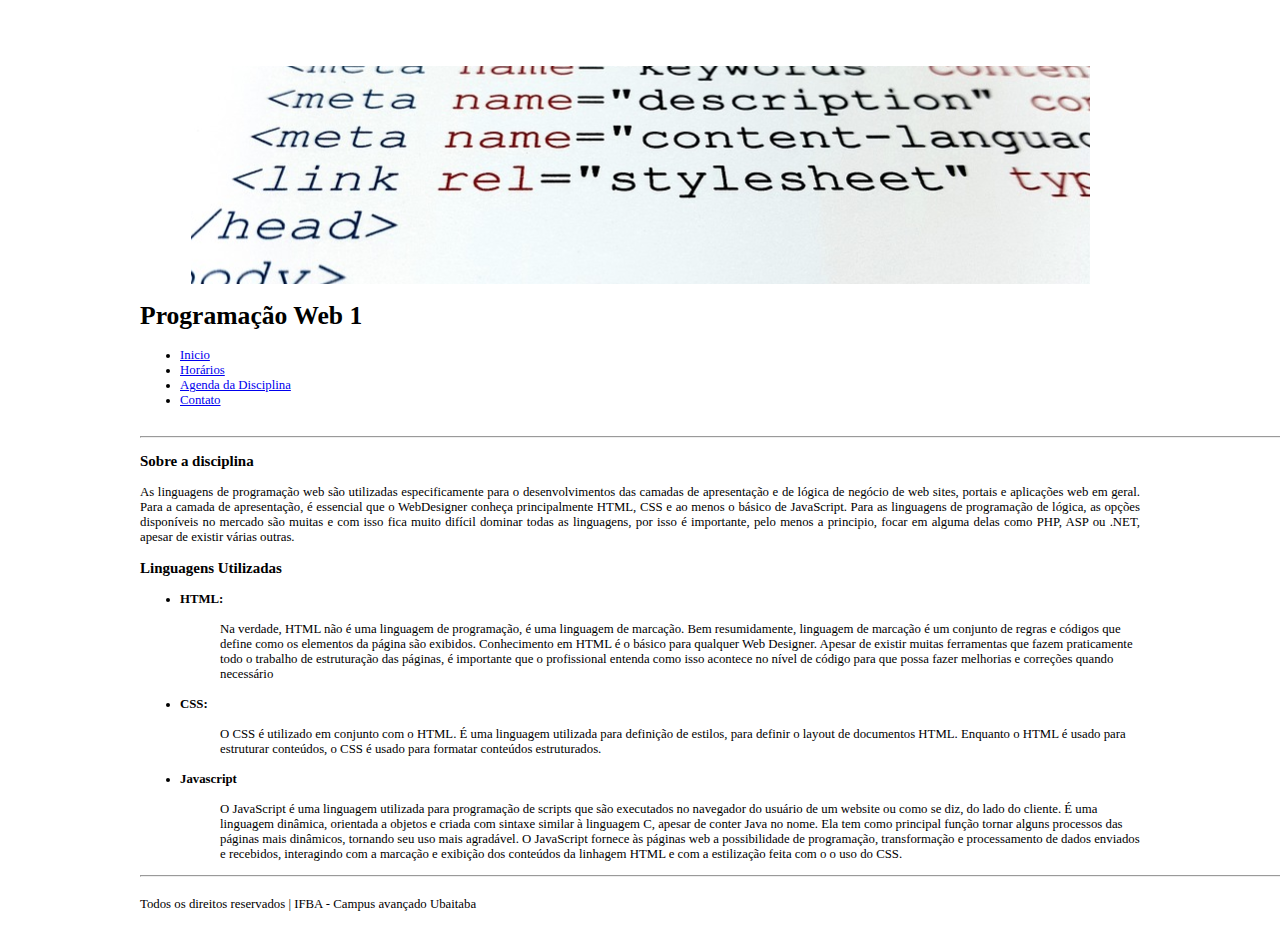
<file: Nova pasta/index.html>
<!doctype html>

<html>
<head> 
	<title> Projeto </title>
	<link rel="stylesheet" type="text/css" href="estilo.css" media="screen" />
</head>
    <body>
	<div>
		      <header>

			        <img src="banner.png">
			<h1> Programação Web 1</h1>

			<ul>
				<li><a href="index.html">Inicio </a></li>
				<li><a href="horarios.html">Horários </a></li>
				<li><a href="agenda.html">Agenda da Disciplina </a></li>
				<li><a href="contato.html">Contato </a></li>
			</ul>

		      </header>
		<hr>
		<h3>Sobre a disciplina</h3>
		<p>As linguagens de programação web são utilizadas especificamente para o desenvolvimentos das camadas de apresentação e de lógica de
			negócio de web sites, portais e aplicações web em geral. Para a camada de apresentação, é essencial que o WebDesigner conheça
			principalmente HTML, CSS e ao menos o básico de JavaScript. Para as linguagens de programação de lógica, as opções disponíveis no
			mercado são muitas e com isso fica muito difícil dominar todas as linguagens, por isso é importante, pelo menos a principio, focar em
			alguma delas como PHP, ASP ou .NET, apesar de existir várias outras.
		</p>
		<h3>Linguagens Utilizadas</h3>

		<ul>
			<li class="lin">HTML:</li><br>
			<dd>Na verdade, HTML não é uma linguagem de programação, é uma linguagem de marcação. Bem resumidamente, linguagem de
				marcação é um conjunto de regras e códigos que define como os elementos da página são exibidos. Conhecimento em HTML é o
				básico para qualquer Web Designer. Apesar de existir muitas ferramentas que fazem praticamente todo o trabalho de estruturação
				das páginas, é importante que o profissional entenda como isso acontece no nível de código para que possa fazer melhorias e
			correções quando necessário</dd><br>
			<li class="lin">CSS:</li><br>
			<dd>O CSS é utilizado em conjunto com o HTML. É uma linguagem utilizada para definição de estilos, para definir o layout de
			documentos HTML. Enquanto o HTML é usado para estruturar conteúdos, o CSS é usado para formatar conteúdos estruturados.</dd><br>
			<li class="lin">Javascript</li><br>
			<dd>O JavaScript é uma linguagem utilizada para programação de scripts que são executados no navegador do usuário de um website ou
				como se diz, do lado do cliente. É uma linguagem dinâmica, orientada a objetos e criada com sintaxe similar à linguagem C, apesar
				de conter Java no nome. Ela tem como principal função tornar alguns processos das páginas mais dinâmicos, tornando seu uso mais
				agradável. O JavaScript fornece às páginas web a possibilidade de programação, transformação e processamento de dados enviados
				e recebidos, interagindo com a marcação e exibição dos conteúdos da linhagem HTML e com a estilização feita com o o uso do
				CSS.
			</dd>
		</ul>
		<hr>
		<footer>Todos os direitos reservados | IFBA - Campus avançado Ubaitaba</footer>
	</div>
    </body>

</html>
</file>
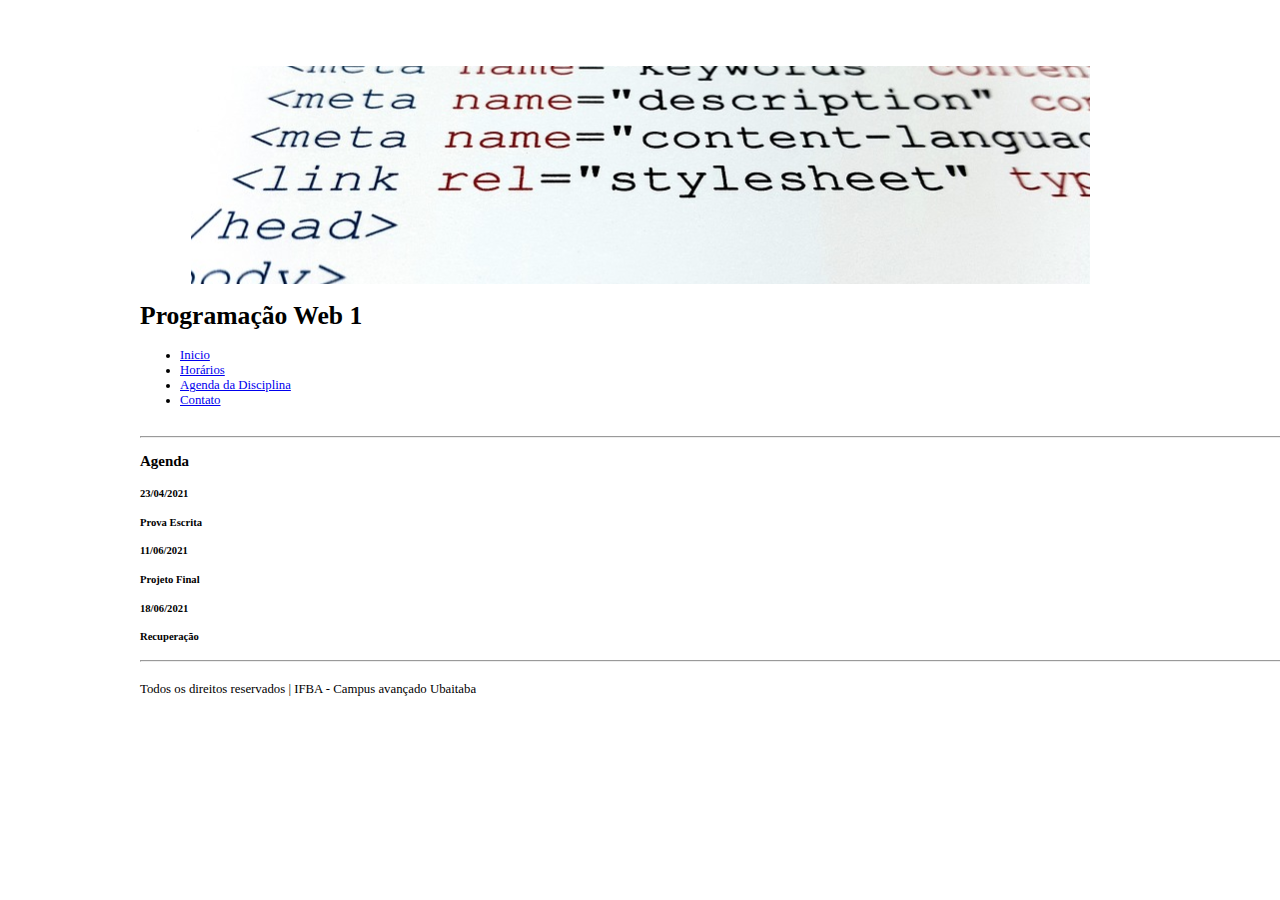
<file: Nova pasta/agenda.html>
<!doctype html>

<html>
<head> 
	<title> Projeto </title>
	<link rel="stylesheet" type="text/css" href="estilo.css" media="screen" />
</head>
    <body>
	<div>
		      <header>

			        <img src="banner.png">
			<h1> Programação Web 1</h1>

			<ul>
				<li><a href="index.html">Inicio </a></li>
				<li><a href="horarios.html">Horários </a></li>
				<li><a href="agenda.html">Agenda da Disciplina </a></li>
				<li><a href="contato.html">Contato </a></li>
			</ul>

		      </header>
		<hr>
		<h3>Agenda</h3>
		<h5> 23/04/2021</h5>
		<h5>Prova Escrita</h5>
		<h5>11/06/2021</h5>
		<h5>Projeto Final</h5>
		<h5>18/06/2021</h5>
		<h5>Recuperação</h5>



		<hr>


		<footer>Todos os direitos reservados | IFBA - Campus avançado Ubaitaba</footer>
	</div>
    </body>

</html>
</file>
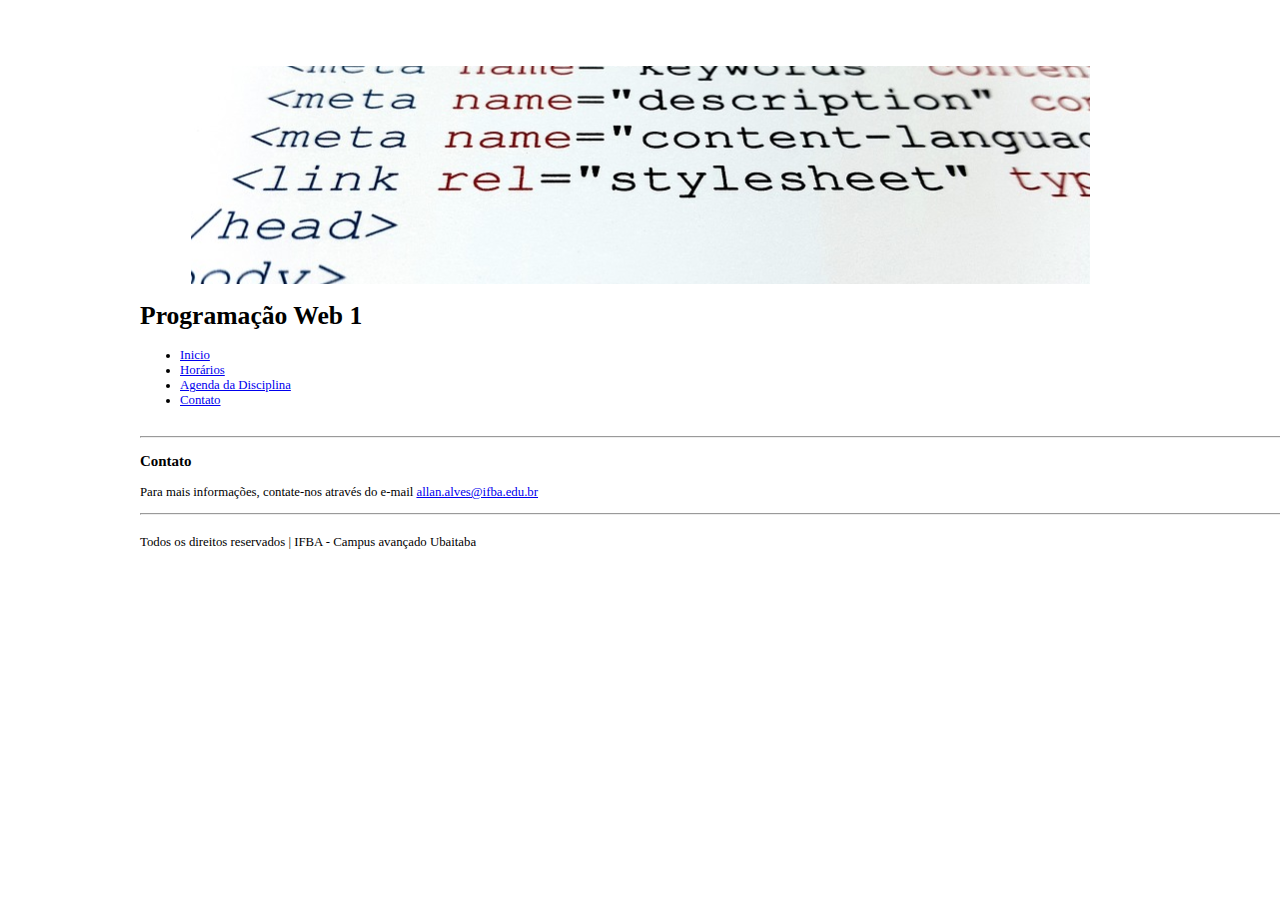
<file: Nova pasta/contato.html>
<!doctype html>

<html>
<head> 
	<title> Projeto </title>
	<link rel="stylesheet" type="text/css" href="estilo.css" media="screen" />
</head>
    <body>
	<div>
		      <header>

			        <img src="banner.png">
			<h1> Programação Web 1</h1>

			<ul>
				<li><a href="index.html">Inicio </a></li>
				<li><a href="horarios.html">Horários </a></li>
				<li><a href="agenda.html">Agenda da Disciplina </a></li>
				<li><a href="contato.html">Contato </a></li>
			</ul>

		      </header>
		<hr>
		<h3>Contato</h3>
		<p>Para mais informações, contate-nos através do e-mail <a href=" allan.alves@ifba.edu.br">allan.alves@ifba.edu.br </a> </p>

		<hr>


		<footer>Todos os direitos reservados | IFBA - Campus avançado Ubaitaba</footer>
	</div>
    </body>

</html>
</file>
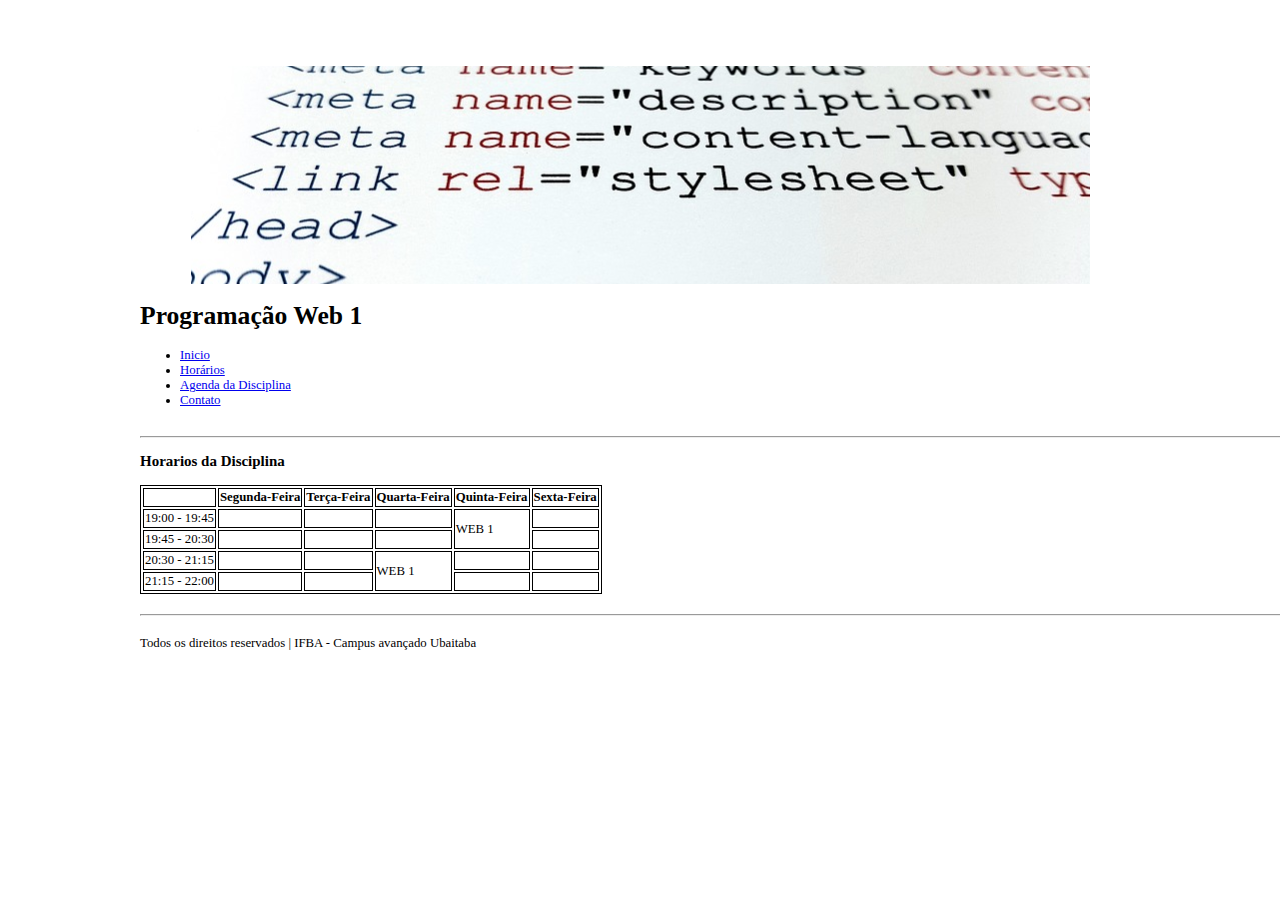
<file: Nova pasta/horarios.html>
<!doctype html>

<html>
<head> 
	<title> Projeto </title>
	<link rel="stylesheet" type="text/css" href="estilo.css" media="screen" />
</head>
    <body>
	<div>
		      <header>

			        <img src="banner.png">
			<h1> Programação Web 1</h1>

			<ul>
				<li><a href="index.html">Inicio </a></li>
				<li><a href="horarios.html">Horários </a></li>
				<li><a href="agenda.html">Agenda da Disciplina </a></li>
				<li><a href="contato.html">Contato </a></li>
			</ul>

		      </header>
		<hr>

		<h3>Horarios da Disciplina</h3>

		<table >
			<tr>
				<th>   </th>
				<th>Segunda-Feira</th>
				<th>Terça-Feira</th>
				<th>Quarta-Feira</th>
				<th>Quinta-Feira</th>
				<th>Sexta-Feira</th>
			</tr>

			<tr>
				<td>19:00 - 19:45 </td>
				<td>  </td>
				<td>  </td>
				<td>  </td>
				<td ROWSPAN=2 >WEB 1</td>
				<td>  </td>
			</tr>

			<tr>
				<td>19:45 - 20:30 </td>
				<td>  </td>
				<td>  </td>
				<td>  </td>
				<td>  </td>
			</tr>

			<tr>
				<td>20:30 - 21:15</td>
				<td>  </td>
				<td>  </td>
				<td ROWSPAN=2 > WEB 1 </td>
				<td>  </td>
				<td>  </td>
			</tr>

			<tr>
				<td>21:15 - 22:00</td>
				<td>  </td>
				<td>  </td>
				<td>  </td>
				<td>  </td>

			</tr>
		</table>


		<hr>


		<footer>Todos os direitos reservados | IFBA - Campus avançado Ubaitaba</footer>
	</div>
    </body>

</html>
</file>
<file: Nova pasta/estilo.css>
div{
	margin: 0 auto;
	font-size: 80%;
	padding: 10px;
	width: 1000px;
}

p{
	text-align: justify;
	margin: 0 0 20 0px;
}
.lin{
	font-weight: bold;
}
img{
	display: block;
	margin-left: auto;
	margin-right: auto;
}
hr {
	width: 1000%;
	margin: 0 auto 0 0; 
}
table{
	border:  1px solid black;
	margin: 0 0 20px 0;
}
td{
	border:  1px solid black;
}
tr{
	border:  1px solid black;
}
th{
	border:  1px solid black;
}
footer{
	margin: 20px 0 0 0;
}
</file>
